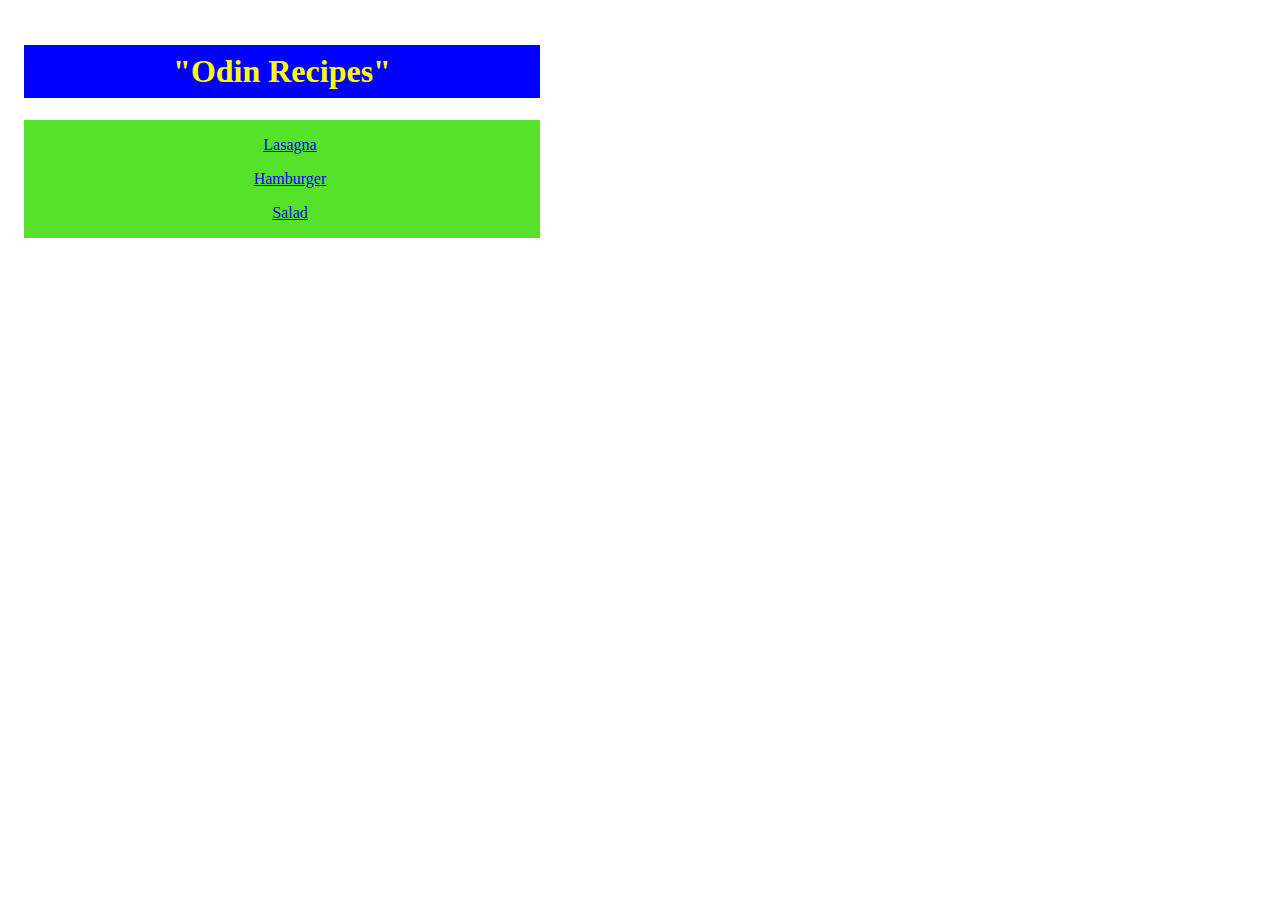
<file: index.html>
<!DOCTYPE html>
<html lang="en">
<head>
    <meta charset="UTF-8">
    <meta name="viewport" content="width=device-width, initial-scale=1.0">
    <title>Odin Recipes</title>
    <link rel="stylesheet" href="style.css"
</head>
<body>
    <h1>"Odin Recipes"</h1>
    <ul>
    <li><a href = "recipes/lasagna.html">Lasagna</a></li>
    <li><a href = "recipes/hamburger.html">Hamburger</a></li>
    <li><a href = "recipes/salad.html">Salad</a></li>
    </ul>
</body>
</html>
</file>
<file: style.css>
*{
    padding: 8px;
    width: 500px;
    text-align: center;
}

h1 {
    color:yellow;
    background-color:blue;
   
}

ul {
    list-style-type:none;
    color:blueviolet;
    background-color:rgb(86, 226, 43);
}
</file>
